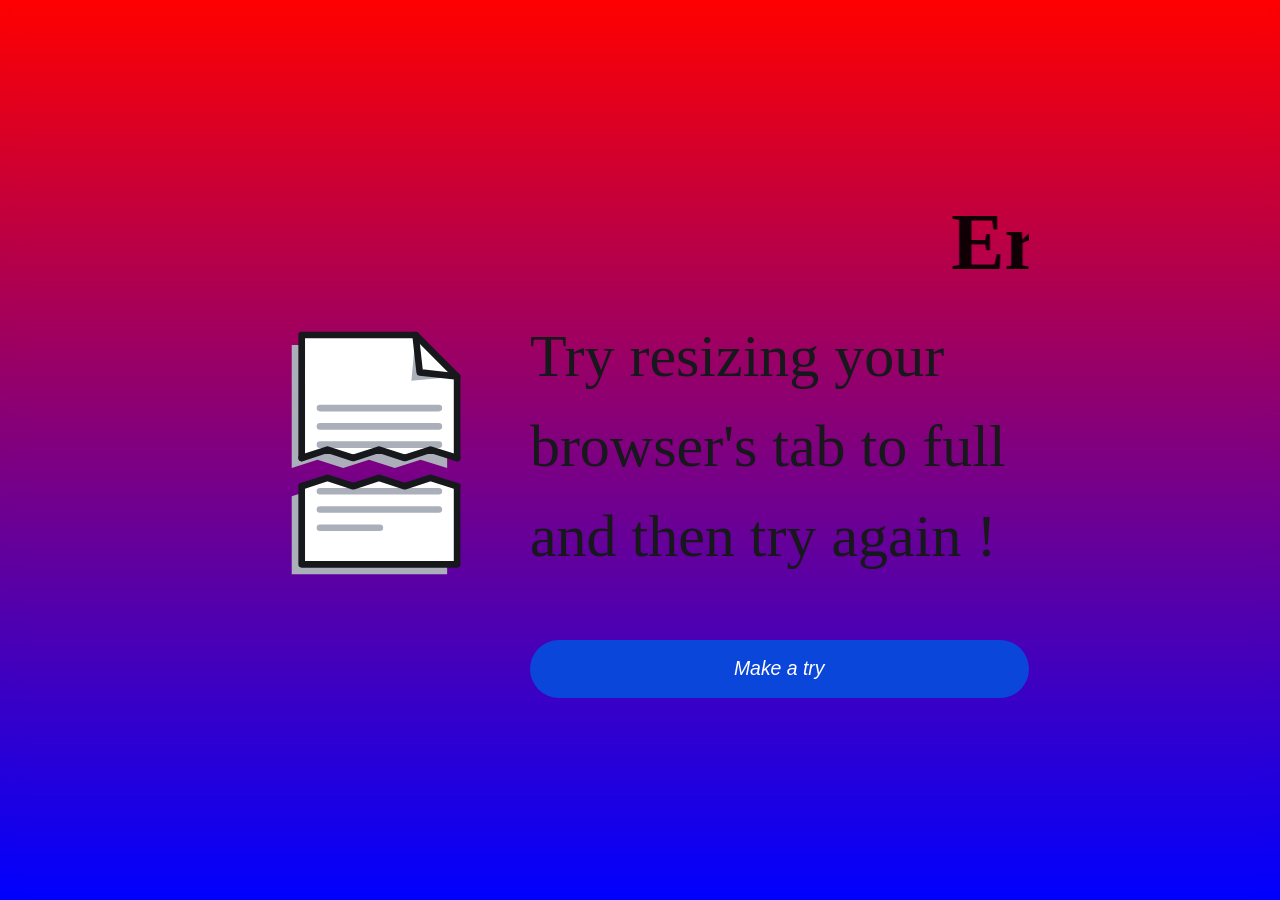
<file: restricted.html>
<html><head><style>
  * {
    border: 0;
    box-sizing: border-box;
    margin: 0;
    padding: 0;
  }
  :root {
    --hue: 223;
    --bg: hsl(var(--hue),10%,90%);
    --fg: hsl(var(--hue),10%,10%);
    --primary: hsl(var(--hue),90%,45%);
    --primary-down: hsl(var(--hue),90%,65%);
    --trans-dur: 0.3s;
    font-size: calc(16px + (24 - 16) * (100vw - 320px) / (2560 - 320));
  }
  body {
    background: linear-gradient(to bottom, #ff0000, #0000ff);
   color: var(--fg);
    background-size: cover;
  background-position: center center;
  background-repeat: no-repeat;
  border: none;
  backdrop-filter: blur(10px);
    display: flex;
    font: 1em/1.5 Nunito, sans-serif;
    height: 100vh;
    transition:
      background-color var(--trans-dur),
      color var(--trans-dur);
  }
  main {
    display: grid;
    grid-gap: 3em 1.5em;
    margin: auto;
    max-width: 40em;
    padding: 3em 0;
    text-align: center;
    width: calc(100% - 3em);
  }
  h1 {
    font-size: 3em;
    line-height: 1;
    margin: 0 0 1.5rem;
  }
  p {
    margin: 0 0 1.5em;
  }
  .btn-link {
    background: var(--primary);
    border-radius: 1.5em;
    display: inline-block;
    outline: transparent;
    padding: 0.75em 1.5em;
    text-align: center;
    text-decoration: none;
    transition: background-color 0.15s linear;
  }
  
  .btn-link,
  .btn-link:visited {
    color: hsl(0,0%,100%);
  }
  .btn-link:focus-visible,
  .btn-link:hover {
    background: var(--primary-down);
  }
  .btn-link:hover {
    text-decoration: none;
  }
  .paper {
    display: block;
    margin: auto;
    overflow: visible;
    width: 100%;
    max-width: 224px;
    height: auto;
  }
  .paper__fill {
    fill: hsl(0,0%,100%);
  }
  .paper__outline,
  .paper__lines {
    transition: stroke var(--trans-dur);
  }
  .paper__outline {
    stroke: hsl(var(--hue),10%,10%);
  }
  .paper__lines {
    stroke: hsl(var(--hue),10%,70%);
  }
  .paper__shadow {
    fill: hsl(var(--hue),10%,70%);
    transition: fill var(--trans-dur);
  }
  .paper__top,
  .paper__bottom,
  .paper__tear,
  .paper__tear-fill {
    animation: paperTop 1.25s cubic-bezier(0.77,0,0.18,1);
  }
  .paper__top,
  .paper__bottom {
    transform-origin: 0 148px;
    transition: transform var(--trans-dur) cubic-bezier(0.77,0,0.18,1);
  }
  .paper__top {
    transform: translate(0,8px);
  }
  .paper__bottom {
    animation-name: paperBottom;
    transform: translate(0,42px);
  }
  .paper__tear,
  .paper__tear-fill {
    animation-timing-function: cubic-bezier(0.32,0,0.67,0);
  }
  .paper__tear {
    animation-name: paperTear;
    stroke-dashoffset: 0;
  }
  .paper__tear-fill {
    animation-name: paperTearFill;
  }
  .paper__outline:hover .paper__top,
  .paper__outline:hover .paper__bottom {
    transform: translate(0,25px);
  }
  
  /* Dark theme */
  @media (prefers-color-scheme: dark) {
    :root {
      --bg: hsl(var(--hue),10%,25%);
      --fg: hsl(var(--hue),10%,90%);
    }
    .paper__shadow:first-child {
      fill: hsl(var(--hue),10%,15%);
    }
  }
  
  /* Beyond mobile */
  @media (min-width: 768px) {
    main {
      grid-template-columns: 1fr 2fr;
      align-items: center;
      text-align: left;
    }
    .paper {
      max-width: 300px;
    }
  }
  #message {
      transition: transform 0.3s ease;
      font-family: Yu Gothic;
      font-size: 60;
     
    }

    #message:hover {
      transform: translateY(-5px);
    }
  /* Animations */
  @keyframes paperTop {
    from,
    40% {
      animation-timing-function: cubic-bezier(0.32,0,0.67,0);
      transform: translate(0,25px) rotate(0);
      transform-origin: 61px 148px;
    }
    70% {
      animation-timing-function: cubic-bezier(0.33,1,0.67,1.5);
      transform: translate(0,25px) rotate(-5deg);
      transform-origin: 61px 148px;
    }
    to {
      transform: translate(0,8px) rotate(0);
      transform-origin: 0 148px;
    }
  }
  @keyframes paperBottom {
    from,
    40% {
      animation-timing-function: cubic-bezier(0.32,0,0.67,0);
      transform: translate(0,25px) rotate(0);
      transform-origin: 61px 148px;
    }
    70% {
      animation-timing-function: cubic-bezier(0.33,1,0.67,1.5);
      transform: translate(0,25px) rotate(5deg);
      transform-origin: 61px 148px;
    }
    to {
      transform: translate(0,42px) rotate(0);
      transform-origin: 0 148px;
    }
  }
  @keyframes paperTear {
    from,
    40% {
      stroke-dashoffset: -198;
    }
    70%,
    to {
      stroke-dashoffset: 0;
    }
  }
  @keyframes paperTearFill {
    from,
    40% {
      width: 187px;
    }
    70%,
    to {
      width: 0;
    }
  }</style>
</head><title>Error</title></html><body><main>
	<div>
		<svg class="paper" viewBox="0 0 300 300" width="300px" height="300px" role="img" aria-label="A piece of paper torn in half">
			<g class="paper__outline" fill="none" stroke="hsl(0,10%,10%)" stroke-width="8" stroke-linecap="round" stroke-linejoin="round" transform="translate(61,4)">
				<g class="paper__top" transform="translate(0,25)">
					<polygon class="paper__shadow" fill="hsl(0,10%,70%)" stroke="none" points="0 148,0 0,137 0,187 50,187 148,155 138,124 148,93 138,62 148,31 138" transform="translate(-12,12)" />
					<rect class="paper__tear-fill" fill="hsl(0,0%,100%)" stroke="none" x="0" y="137" width="0" height="23px" />
					<polygon class="paper__fill" fill="hsl(0,0%,100%)" stroke="none" points="0 148,0 0,137 0,187 50,187 148,155 138,124 148,93 138,62 148,31 138" />
					<polygon class="paper__shadow" fill="hsl(0,10%,70%)" stroke="none" points="137 0,132 55,187 50,142 45" />
					<polyline points="137 0,142 45,187 50" />
					<polyline points="0 148,0 0,137 0,187 50,187 148" />
					<g class="paper__lines" stroke="hsl(0,10%,70%)">
						<polyline points="22 88,165 88" />
						<polyline points="22 110,165 110" />
						<polyline points="22 132,165 132" />
					</g>
					<polyline class="paper__tear" points="0 148,31 138,62 148,93 138,124 148,155 138,187 148" stroke-dasharray="198 198" stroke-dashoffset="-198" />
				</g>
				<g class="paper__bottom" transform="translate(0,25)">
					<polygon class="paper__shadow" fill="hsl(0,10%,70%)" stroke="none" points="0 148,31 138,62 148,93 138,124 148,155 138,187 148,187 242,0 242" transform="translate(-12,12)" />
					<polygon class="paper__fill" fill="hsl(0,0%,100%)" stroke="none" points="0 148,31 140,62 148,93 138,124 148,155 138,187 148,187 242,0 242" />
					<polyline points="187 148,187 242,0 242,0 148" />
					<g class="paper__lines" stroke="hsl(0,10%,70%)">
						<polyline points="22 154,165 154" />
						<polyline points="22 176,165 176" />
						<polyline points="22 198,94 198" />
					</g>
					<polyline class="paper__tear" points="0 148,31 138,62 148,93 138,124 148,155 138,187 148" stroke-dasharray="198 198" stroke-dashoffset="-198" />
				</g>
			</g>
		</svg>
	</div>
	<div>
		<h1 style="font-family: cursive; color: rgba(0, 0, 0, 0.914); font-size: 80;"><marquee behavior="scroll" direction="left">Error</marquee></h1>
		
    <div id="message" ></div><br><br>
  <a id="goButton" class="btn-link" href="index.html" style="display: none;font-family: 'Segoe UI', Tahoma, Geneva, Verdana, sans-serif;font-style: italic;">Make a try</a>

    
	</div><script>
       // Function to check if the user agent is a mobile device
    function isMobileDevice() {
      return /Android|webOS|iPhone|iPad|iPod|BlackBerry|IEMobile|Opera Mini/i.test(navigator.userAgent);
    }

    // Function to check if the user agent is an iPhone
    function isiPhone() {
      return /iPhone|iPod/i.test(navigator.userAgent);
    }

    // Function to handle device-specific logic
    function handleDevice() {
      var messageElement = document.getElementById("message");
      var goButton = document.getElementById("goButton");

      if (isMobileDevice() || isiPhone()) {
        // Set the innerHTML of the message element to "Hi"
        messageElement.innerHTML = "Sorry , but this website is currently unavailable on your device ";
        goButton.style.display = "none";
      } else {
        // Set the innerHTML of the message element to "Try again"
        messageElement.innerHTML = "Try resizing your browser's tab to full and then try again !";
        goButton.style.display = "block";
      }
    }

    // Call the handleDevice function initially
    handleDevice();
  </script>
</main></body></html>
</file>
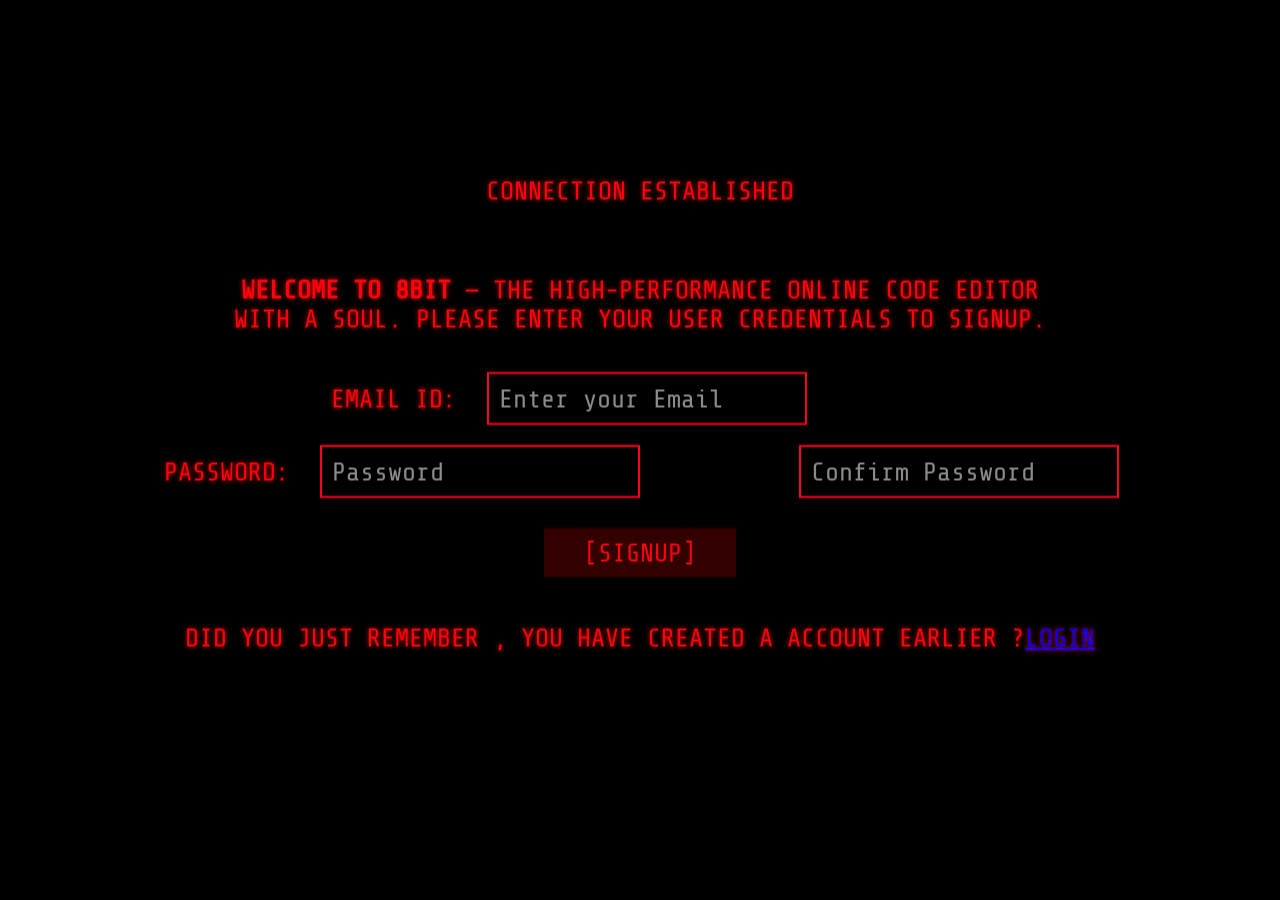
<file: signup.html>
<html lang="en">

<head>
  <meta charset="UTF-8">
  <meta name="viewport" content="width=device-width, initial-scale=1.0">
  <meta http-equiv="X-UA-Compatible" content="ie=edge">
  <title>Signup Page</title>
  <link rel="stylesheet" href="https://cdnjs.cloudflare.com/ajax/libs/font-awesome/5.15.3/css/all.min.css">
 
  <style>
    @import url(https://fonts.googleapis.com/css?family=Share+Tech+Mono);
.image-replacement {
  text-indent: 100%;
  white-space: nowrap;
  overflow: hidden
}

span.amp {
  font-family: Baskerville, 'Goudy Old Style', Palatino, 'Book Antiqua', serif !important;
  font-style: italic
}



body,
html {
  margin: 0;
  padding: 0;
  height: 100%;
  -webkit-user-select: none;
  -moz-user-select: none;
  -ms-user-select: none;
  user-select: none
}

body {
  color: #db0e15;
  font-family: 'Share Tech Mono', monospace;
  font-size: 26px;
  font-weight: 300;
  text-shadow: 0 0 5px rgba(219, 14, 21, .8);
  background: url(https://image.ibb.co/h2hLAJ/bg.png) #000;
  position: relative;
  height: 100vh
}

.container {
  left: 0;
  right: 0;
  position: absolute;
  top: 50%;
  -webkit-transform: translate(0, -50%);
  transform: translate(0, -50%)
}

.container.is-success {
  -webkit-filter: hue-rotate(180deg) brightness(2.7);
  filter: hue-rotate(180deg) brightness(2.7)
}

.screen::after {
  content: '';
  display: block;
  background: url(https://image.ibb.co/dbSZLJ/bottom.png) no-repeat center;
  margin: 0 auto;
  width: 100%;
  max-width: 500px;
  height: 28px
}

.title {
  text-transform: uppercase;
  text-align: center;
  font-size: 1em;
  font-weight: 300
}

.title::after,
.title::before {
  content: '';
  display: inline-block;
  background: url(https://image.ibb.co/gpxZLJ/top_outer.png);
  width: 144px;
  height: 20px;
  margin: 0 20px
}

.container:not(.is-success) .title.is-success {
  color: #22edfc
}

.box--outer {
  position: relative;
  margin: 0 auto;
  width: 90%;
  max-width: 1080px;
  border-top: #000 18px solid;
  border-bottom: #000 18px solid;
  -o-border-image: url(https://image.ibb.co/kHHeny/hor_line.png) 17 11 17 round;
  border-image: url(https://image.ibb.co/kHHeny/hor_line.png) 17 11 17 round
}

.box {
  display: inline-block;
  text-transform: uppercase;
  text-align: center;
  width: 100%;
  max-width: 1080px
}

.box--inner {
  display: inline-block;
  width: calc(100% - 105px);
  max-width: 1010px
}

.box--inner::after,
.box--inner::before {
  content: '';
  display: inline-block;
  background: url(https://image.ibb.co/kvJfud/box_inner.png) no-repeat center;
  max-width: 642px;
  width: 100%;
  height: 27px
}

.content {
  position: relative;
  display: block;
  max-height: 600px;
  min-height: 400px;
  height: 100%
}

.content .holder {
  left: 0;
  right: 0;
  position: absolute;
  top: 50%;
  -webkit-transform: translate(0, -50%);
  transform: translate(0, -50%)
}

.col.col__center,
.col.col__left {
  display: inline-block
}

.col.col__left {
  width: 130px
}

.col.col__center {
  width: 350px;
  margin-right: 130px
}

.label::after {
  content: ':';
  margin-left: -15px;
  display: inline-block
}

#email,
#login,
#password ,
#confirmPassword{
  border: 2px solid #d7001e;
  margin: 10px 0;
  padding: 10px;
  width: auto;
  max-width: 100%;
  overflow: visible;
  outline: 0;
  background: 0 0;
  color: inherit;
  font: inherit;
  line-height: normal
}

#email::-moz-selection,
#login::-moz-selection,
#password::-moz-selection {
  background: #000
}

#email::selection,
#login::selection,
#password::selection {
  background: #000
}

#submit {
  border: none;
  margin: 20px;
  padding: 10px 40px;
  width: auto;
  overflow: visible;
  outline: 0;
  cursor: pointer;
  background: 0 0;
  color: inherit;
  font: inherit;
  line-height: normal;
  -webkit-font-smoothing: inherit;
  -moz-osx-font-smoothing: inherit;
  -webkit-appearance: none;
  background: rgba(219, 14, 21, .2);
  text-transform: uppercase
}

@media only screen and (max-width:1260px) {
  .title::after,
  .title::before {
    width: 42px;
    height: 18px
  }
  .col.col__center,
  .col.col__left {
    display: block;
    width: auto;
    margin: 0
  }
  .box--outer::after,
  .box--outer::before {
    display: none
  }
  .title::after,
  .title::before {
    margin: 0 5px
  }
  .content {
    height: 440px
  }
  .box::after,
  .box::before {
    height: 500px
  }
  #submit {
    margin-bottom: 0
  }
}

@media only screen and (max-width:600px) {
  .container {
    font-size: .8em
  }
  .title::after,
  .title::before {
    width: 4%;
    height: 18px
  }
  .box--outer {
    -o-border-image: url(https://image.ibb.co/kHHeny/hor_line.png) 17 330 17 round;
    border-image: url(https://image.ibb.co/kHHeny/hor_line.png) 17 330 17 round
  }
  .box::after,
  .box::before {
    width: 22px;
    background: url(ver-line-mobile.png) no-repeat center;
    background-size: contain
  }
  .box--inner {
    width: calc(100% - 44px)
  }
  #email,
  #login,
  #password {
    max-width: 70%
  }
  .screen::after {
    max-width: 180px
  }
}

.flash {
  -webkit-animation: flashText 1s ease-out alternate infinite;
  animation: flashText 1s ease-out alternate infinite
}

@-webkit-keyframes flashText {
  0% {
    opacity: .3
  }
  100% {
    opacity: 1
  }
}

@keyframes flashText {
  0% {
    opacity: .3
  }
  100% {
    opacity: 1
  }
}

.typewriter .typewriter-line {
  visibility: hidden
}

@-webkit-keyframes flicker {
  0% {
    opacity: .86139
  }
  5% {
    opacity: .12793
  }
  10% {
    opacity: .36759
  }
  15% {
    opacity: .9766
  }
  20% {
    opacity: .61364
  }
  25% {
    opacity: .94477
  }
  30% {
    opacity: .57811
  }
  35% {
    opacity: .03416
  }
  40% {
    opacity: .21835
  }
  45% {
    opacity: .62054
  }
  50% {
    opacity: .89452
  }
  55% {
    opacity: .89997
  }
  60% {
    opacity: .37872
  }
  65% {
    opacity: .04929
  }
  70% {
    opacity: .14477
  }
  75% {
    opacity: .27512
  }
  80% {
    opacity: .84701
  }
  85% {
    opacity: .85952
  }
  90% {
    opacity: .76553
  }
  95% {
    opacity: .91372
  }
  100% {
    opacity: .05536
  }
}

@keyframes flicker {
  0% {
    opacity: .86139
  }
  5% {
    opacity: .12793
  }
  10% {
    opacity: .36759
  }
  15% {
    opacity: .9766
  }
  20% {
    opacity: .61364
  }
  25% {
    opacity: .94477
  }
  30% {
    opacity: .57811
  }
  35% {
    opacity: .03416
  }
  40% {
    opacity: .21835
  }
  45% {
    opacity: .62054
  }
  50% {
    opacity: .89452
  }
  55% {
    opacity: .89997
  }
  60% {
    opacity: .37872
  }
  65% {
    opacity: .04929
  }
  70% {
    opacity: .14477
  }
  75% {
    opacity: .27512
  }
  80% {
    opacity: .84701
  }
  85% {
    opacity: .85952
  }
  90% {
    opacity: .76553
  }
  95% {
    opacity: .91372
  }
  100% {
    opacity: .05536
  }
}

@-webkit-keyframes steady {
  from {
    background: rgba(255, 230, 230, .1)
  }
  to {
    background: rgba(49, 45, 45, .1)
  }
}

@keyframes steady {
  from {
    background: rgba(255, 230, 230, .1)
  }
  to {
    background: rgba(49, 45, 45, .1)
  }
}

body {
  position: relative;
  overflow: hidden
}

body::after {
  content: " ";
  display: block;
  position: absolute;
  top: 0;
  left: 0;
  bottom: 0;
  right: 0;
  z-index: 2;
  pointer-events: none;
  background: rgba(49, 45, 45, .1);
  opacity: 0;
  pointer-events: none;
  -webkit-animation: flicker .15s infinite, steady 4s;
  animation: flicker .15s infinite, steady 4s
}

body.off {
  background: #000
}

body.off::after {
  -webkit-animation: none;
  animation: none
}

@-webkit-keyframes turn-on {
  0% {
    -webkit-transform: scale(1, .8) translate3d(0, 0, 0);
    transform: scale(1, .8) translate3d(0, 0, 0);
    opacity: 1
  }
  5% {
    -webkit-transform: scale(1.09139, 1.34235) translate3d(0, 100%, 0);
    transform: scale(1.09139, 1.34235) translate3d(0, 100%, 0)
  }
  10% {
    -webkit-transform: scale(.63084, 1.40698) translate3d(0, -100%, 0);
    transform: scale(.63084, 1.40698) translate3d(0, -100%, 0)
  }
  15% {
    -webkit-transform: scale(.75142, 1.34118) translate3d(0, 100%, 0);
    transform: scale(.75142, 1.34118) translate3d(0, 100%, 0)
  }
  20% {
    -webkit-transform: scale(.96173, 1.36858) translate3d(0, -100%, 0);
    transform: scale(.96173, 1.36858) translate3d(0, -100%, 0)
  }
  25% {
    -webkit-transform: scale(1.1348, 1.02729) translate3d(0, 100%, 0);
    transform: scale(1.1348, 1.02729) translate3d(0, 100%, 0)
  }
  30% {
    -webkit-transform: scale(.97038, .71092) translate3d(0, -100%, 0);
    transform: scale(.97038, .71092) translate3d(0, -100%, 0)
  }
  35% {
    -webkit-transform: scale(.6067, 1.31101) translate3d(0, 100%, 0);
    transform: scale(.6067, 1.31101) translate3d(0, 100%, 0)
  }
  40% {
    -webkit-transform: scale(.786, .9326) translate3d(0, -100%, 0);
    transform: scale(.786, .9326) translate3d(0, -100%, 0)
  }
  45% {
    -webkit-transform: scale(1.38602, 1.14399) translate3d(0, 100%, 0);
    transform: scale(1.38602, 1.14399) translate3d(0, 100%, 0)
  }
  50% {
    -webkit-transform: scale(.69973, .90412) translate3d(0, -100%, 0);
    transform: scale(.69973, .90412) translate3d(0, -100%, 0)
  }
  51% {
    -webkit-transform: scale(1, 1) translate3d(0, 0, 0);
    transform: scale(1, 1) translate3d(0, 0, 0);
    -webkit-filter: brightness(1) saturate(1);
    filter: brightness(1) saturate(1);
    opacity: 0
  }
  100% {
    -webkit-transform: scale(1, 1) translate3d(0, 0, 0);
    transform: scale(1, 1) translate3d(0, 0, 0);
    -webkit-filter: contrast(1) brightness(1.2) saturate(1.3);
    filter: contrast(1) brightness(1.2) saturate(1.3);
    opacity: 1
  }
}

@keyframes turn-on {
  0% {
    -webkit-transform: scale(1, .8) translate3d(0, 0, 0);
    transform: scale(1, .8) translate3d(0, 0, 0);
    opacity: 1
  }
  5% {
    -webkit-transform: scale(1.09139, 1.34235) translate3d(0, 100%, 0);
    transform: scale(1.09139, 1.34235) translate3d(0, 100%, 0)
  }
  10% {
    -webkit-transform: scale(.63084, 1.40698) translate3d(0, -100%, 0);
    transform: scale(.63084, 1.40698) translate3d(0, -100%, 0)
  }
  15% {
    -webkit-transform: scale(.75142, 1.34118) translate3d(0, 100%, 0);
    transform: scale(.75142, 1.34118) translate3d(0, 100%, 0)
  }
  20% {
    -webkit-transform: scale(.96173, 1.36858) translate3d(0, -100%, 0);
    transform: scale(.96173, 1.36858) translate3d(0, -100%, 0)
  }
  25% {
    -webkit-transform: scale(1.1348, 1.02729) translate3d(0, 100%, 0);
    transform: scale(1.1348, 1.02729) translate3d(0, 100%, 0)
  }
  30% {
    -webkit-transform: scale(.97038, .71092) translate3d(0, -100%, 0);
    transform: scale(.97038, .71092) translate3d(0, -100%, 0)
  }
  35% {
    -webkit-transform: scale(.6067, 1.31101) translate3d(0, 100%, 0);
    transform: scale(.6067, 1.31101) translate3d(0, 100%, 0)
  }
  40% {
    -webkit-transform: scale(.786, .9326) translate3d(0, -100%, 0);
    transform: scale(.786, .9326) translate3d(0, -100%, 0)
  }
  45% {
    -webkit-transform: scale(1.38602, 1.14399) translate3d(0, 100%, 0);
    transform: scale(1.38602, 1.14399) translate3d(0, 100%, 0)
  }
  50% {
    -webkit-transform: scale(.69973, .90412) translate3d(0, -100%, 0);
    transform: scale(.69973, .90412) translate3d(0, -100%, 0)
  }
  51% {
    -webkit-transform: scale(1, 1) translate3d(0, 0, 0);
    transform: scale(1, 1) translate3d(0, 0, 0);
    -webkit-filter: brightness(1) saturate(1);
    filter: brightness(1) saturate(1);
    opacity: 0
  }
  100% {
    -webkit-transform: scale(1, 1) translate3d(0, 0, 0);
    transform: scale(1, 1) translate3d(0, 0, 0);
    -webkit-filter: contrast(1) brightness(1.2) saturate(1.3);
    filter: contrast(1) brightness(1.2) saturate(1.3);
    opacity: 1
  }
}

@-webkit-keyframes turn-off {
  0% {
    -webkit-transform: scale(1, 1.3) translate3d(0, 0, 0);
    transform: scale(1, 1.3) translate3d(0, 0, 0);
    -webkit-filter: brightness(1);
    filter: brightness(1);
    opacity: 1
  }
  60% {
    -webkit-transform: scale(1.3, .001) translate3d(0, 0, 0);
    transform: scale(1.3, .001) translate3d(0, 0, 0);
    -webkit-filter: brightness(10);
    filter: brightness(10)
  }
  100% {
    -webkit-animation-timing-function: cubic-bezier(.755, .05, .855, .06);
    animation-timing-function: cubic-bezier(.755, .05, .855, .06);
    -webkit-transform: scale(0, .0001) translate3d(0, 0, 0);
    transform: scale(0, .0001) translate3d(0, 0, 0);
    -webkit-filter: brightness(50);
    filter: brightness(50)
  }
}

@keyframes turn-off {
  0% {
    -webkit-transform: scale(1, 1.3) translate3d(0, 0, 0);
    transform: scale(1, 1.3) translate3d(0, 0, 0);
    -webkit-filter: brightness(1);
    filter: brightness(1);
    opacity: 1
  }
  60% {
    -webkit-transform: scale(1.3, .001) translate3d(0, 0, 0);
    transform: scale(1.3, .001) translate3d(0, 0, 0);
    -webkit-filter: brightness(10);
    filter: brightness(10)
  }
  100% {
    -webkit-animation-timing-function: cubic-bezier(.755, .05, .855, .06);
    animation-timing-function: cubic-bezier(.755, .05, .855, .06);
    -webkit-transform: scale(0, .0001) translate3d(0, 0, 0);
    transform: scale(0, .0001) translate3d(0, 0, 0);
    -webkit-filter: brightness(50);
    filter: brightness(50)
  }
}

.screen {
  width: 100%;
  height: 100%;
  border: none
}

.container.off>.screen {
  -webkit-animation: turn-off .55s cubic-bezier(.23, 1, .32, 1);
  animation: turn-off .55s cubic-bezier(.23, 1, .32, 1);
  -webkit-animation-fill-mode: forwards;
  animation-fill-mode: forwards
}

.container.on>.screen {
  -webkit-animation: turn-on 2s linear;
  animation: turn-on 2s linear;
  -webkit-animation-fill-mode: forwards;
  animation-fill-mode: forwards
}
  </style>
</head>

<body class="">
  <div class="container on">
    <div class="screen">
      <h3 class="title">
        CONNECTION ESTABLISHED
      </h3>
      <div class="box--outer">
        <div class="box">
          <div class="box--inner">
            <div class="content">
              <div class="holder">
                <b>Welcome to 8BIT</b> — the high-performance online code editor with&nbsp;a&nbsp;soul. Please enter your user credentials to signup.
                <br>
                <br>
                <div class="row">
                  <div class="col col__left label">
                    Email ID
                  </div>
                  <div class="col col__center">
                    <input type="text" id="login" maxlength="32" placeholder="Enter your Email">
                  </div>
                </div>
                <form method="post" action="">
                  <div class="row">
                    <div class="col col__left label">
                      Password
                    </div>
                    <div class="col col__center">
                      <input type="password" id="password" name="password" required="required" placeholder="Password" data-error="" maxlength="32" autocomplete="new-password" autofocus="true" />
                      
                    </div> <input type="password" id="confirmPassword" name="confirmPassword" required="required" placeholder="Confirm Password" data-error="" maxlength="32" autocomplete="new-password" />
                    <span id="passwordError" style="color: red;"></span>
                    <span id="capsLockMessage" style="color: red; display: none;">Caps Lock is ON <i class="fas fa-exclamation-triangle warning-icon" ></i></span>
    
                   
                  </div>
                  <div class="row">
                    <button type="submit" id="submit" name="submit">[Signup]</button>
                    <p>Did you just remember , you have created a account earlier ?<a href="login.html" >Login</a></p>
                  </div>
                 
                  </form>
                </form>
              </div>
            </div>
          </div>
        </div>
      </div>
    </div>
  </div>
  <script>
   var passwordField = document.getElementById("password");
  var confirmPasswordField = document.getElementById("confirmPassword");
  var passwordError = document.getElementById("passwordError");
  var capsLockMessage = document.getElementById("capsLockMessage");

  passwordField.addEventListener("keydown", function(event) {
    if (event.getModifierState("CapsLock")) {
      capsLockMessage.style.display = "block";
    } else {
      capsLockMessage.style.display = "none";
    }
  });

  confirmPasswordField.addEventListener("input", function() {
    if (passwordField.value !== confirmPasswordField.value) {
      passwordError.textContent = "Passwords do not match ⚠️";
    } else {
      passwordError.textContent = "";
    }
  });
  </script>

  
  
  
</body>

</html>
</file>
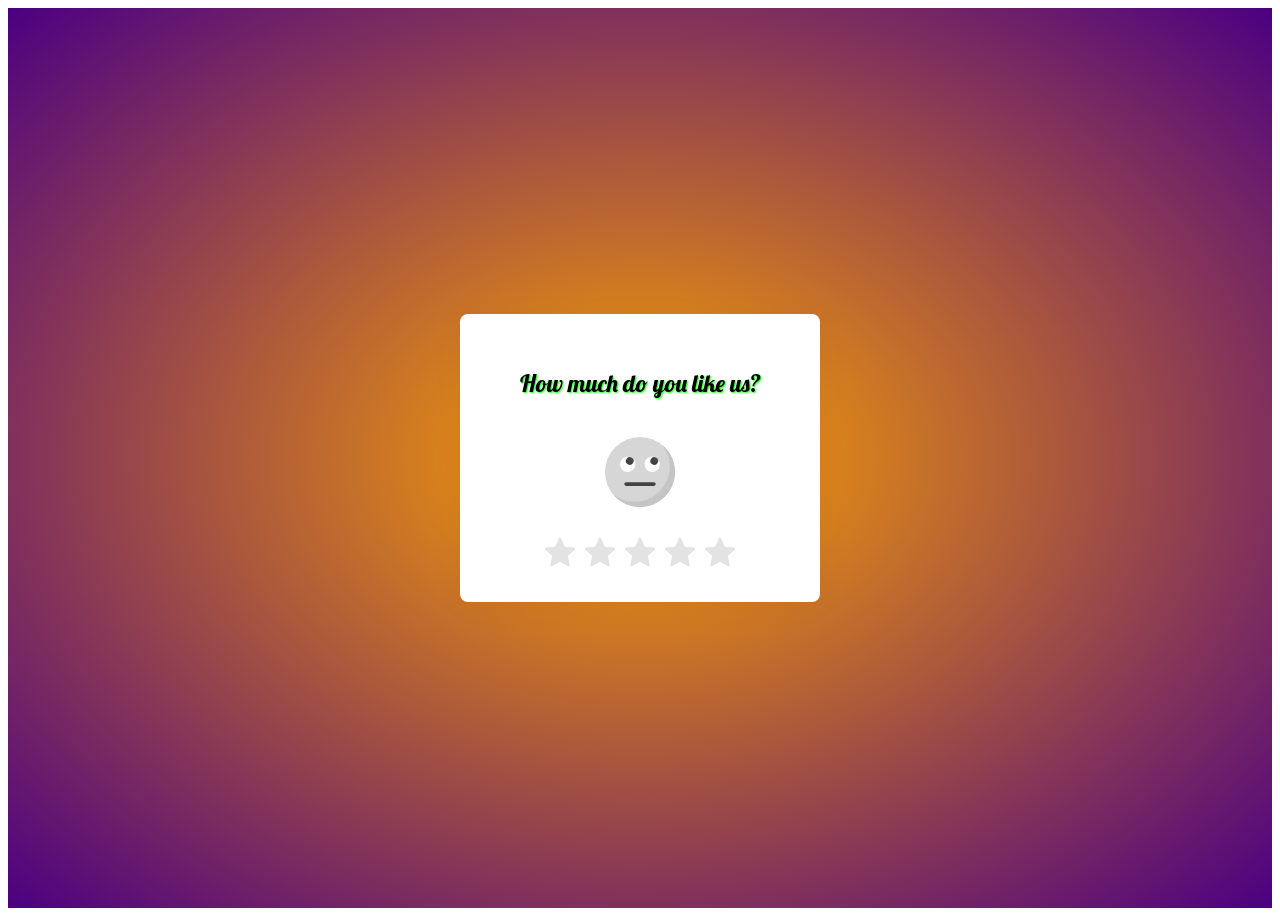
<file: star.html>
<!DOCTYPE html>
<html lang="en">
<head>
    <meta charset="UTF-8">
    <meta name="viewport" content="width=device-width, initial-scale=1.0">
    <title>Document</title>
    <style>
         @import url('https://fonts.googleapis.com/css2?family=Lobster&display=swap');

/* Apply the funky font to the target element */
#mesg {
  font-family: 'Lobster', cursive;
  font-size: 24px;
  color: #000000; /* Example text color */
  text-shadow: 1px 1px 2px lime; /* Example text shadow */
}
        * { box-sizing: border-box; }

.container {
    background: radial-gradient(#FFA500, #4B0082);
  display: flex;
  flex-wrap: wrap;
  height: 100vh;
  align-items: center;
  justify-content: center;
  padding: 0 20px;

}

.rating {
  display: flex;
  width: 100%;
  justify-content: center;
  overflow: hidden;
  flex-direction: row-reverse;
  height: 150px;
  position: relative;
  
}

.rating-0 {
  filter: grayscale(100%);
}

.rating > input {
  display: none;
}

.rating > label {
  cursor: pointer;
  width: 40px;
  height: 40px;
  margin-top: auto;
  background-image: url("data:image/svg+xml;charset=UTF-8,%3csvg xmlns='http://www.w3.org/2000/svg' width='126.729' height='126.73'%3e%3cpath fill='%23e3e3e3' d='M121.215 44.212l-34.899-3.3c-2.2-.2-4.101-1.6-5-3.7l-12.5-30.3c-2-5-9.101-5-11.101 0l-12.4 30.3c-.8 2.1-2.8 3.5-5 3.7l-34.9 3.3c-5.2.5-7.3 7-3.4 10.5l26.3 23.1c1.7 1.5 2.4 3.7 1.9 5.9l-7.9 32.399c-1.2 5.101 4.3 9.3 8.9 6.601l29.1-17.101c1.9-1.1 4.2-1.1 6.1 0l29.101 17.101c4.6 2.699 10.1-1.4 8.899-6.601l-7.8-32.399c-.5-2.2.2-4.4 1.9-5.9l26.3-23.1c3.8-3.5 1.6-10-3.6-10.5z'/%3e%3c/svg%3e");
  background-repeat: no-repeat;
  background-position: center;
  background-size: 76%;
  transition: .3s;
}

.rating > input:checked ~ label,
.rating > input:checked ~ label ~ label {
  background-image: url("data:image/svg+xml;charset=UTF-8,%3csvg xmlns='http://www.w3.org/2000/svg' width='126.729' height='126.73'%3e%3cpath fill='%23fcd93a' d='M121.215 44.212l-34.899-3.3c-2.2-.2-4.101-1.6-5-3.7l-12.5-30.3c-2-5-9.101-5-11.101 0l-12.4 30.3c-.8 2.1-2.8 3.5-5 3.7l-34.9 3.3c-5.2.5-7.3 7-3.4 10.5l26.3 23.1c1.7 1.5 2.4 3.7 1.9 5.9l-7.9 32.399c-1.2 5.101 4.3 9.3 8.9 6.601l29.1-17.101c1.9-1.1 4.2-1.1 6.1 0l29.101 17.101c4.6 2.699 10.1-1.4 8.899-6.601l-7.8-32.399c-.5-2.2.2-4.4 1.9-5.9l26.3-23.1c3.8-3.5 1.6-10-3.6-10.5z'/%3e%3c/svg%3e");
}


.rating > input:not(:checked) ~ label:hover,
.rating > input:not(:checked) ~ label:hover ~ label {
  background-image: url("data:image/svg+xml;charset=UTF-8,%3csvg xmlns='http://www.w3.org/2000/svg' width='126.729' height='126.73'%3e%3cpath fill='%23d8b11e' d='M121.215 44.212l-34.899-3.3c-2.2-.2-4.101-1.6-5-3.7l-12.5-30.3c-2-5-9.101-5-11.101 0l-12.4 30.3c-.8 2.1-2.8 3.5-5 3.7l-34.9 3.3c-5.2.5-7.3 7-3.4 10.5l26.3 23.1c1.7 1.5 2.4 3.7 1.9 5.9l-7.9 32.399c-1.2 5.101 4.3 9.3 8.9 6.601l29.1-17.101c1.9-1.1 4.2-1.1 6.1 0l29.101 17.101c4.6 2.699 10.1-1.4 8.899-6.601l-7.8-32.399c-.5-2.2.2-4.4 1.9-5.9l26.3-23.1c3.8-3.5 1.6-10-3.6-10.5z'/%3e%3c/svg%3e");
}

.emoji-wrapper {
  width: 100%;
  text-align: center;
  height: 100px;
  overflow: hidden;
  position: absolute;
  top: 0;
  left: 0;
}

.emoji-wrapper:before,
.emoji-wrapper:after{
  content: "";
  height: 15px;
  width: 100%;
  position: absolute;
  left: 0;
  z-index: 1;
}

.emoji-wrapper:before {
  top: 0;
  background: linear-gradient(to bottom, rgba(255,255,255,1) 0%,rgba(255,255,255,1) 35%,rgba(255,255,255,0) 100%);
}

.emoji-wrapper:after{
  bottom: 0;
  background: linear-gradient(to top, rgba(255,255,255,1) 0%,rgba(255,255,255,1) 35%,rgba(255,255,255,0) 100%);
}

.emoji {
  display: flex;
  flex-direction: column;
  align-items: center;
  transition: .3s;
}

.emoji > svg {
  margin: 15px 0; 
  width: 70px;
  height: 70px;
  flex-shrink: 0;
}

#rating-1:checked ~ .emoji-wrapper > .emoji { transform: translateY(-100px); }
#rating-2:checked ~ .emoji-wrapper > .emoji { transform: translateY(-200px); }
#rating-3:checked ~ .emoji-wrapper > .emoji { transform: translateY(-300px); }
#rating-4:checked ~ .emoji-wrapper > .emoji { transform: translateY(-400px); }
#rating-5:checked ~ .emoji-wrapper > .emoji { transform: translateY(-500px); }

.feedback {
  max-width: 360px;
  background-color: #fff;
  width: 100%;
  padding: 30px;
  border-radius: 8px;
  display: flex;
  flex-direction: column;
  flex-wrap: wrap;
  align-items: center;
  box-shadow: 0 4px 30px rgba(0,0,0,.05);
}

    </style>
</head>
<body>
    <div class="container">
        <div class="feedback"><p id="mesg">How much do you like us?</p>
          <div class="rating">
            <input type="radio" name="rating" id="rating-5" onclick="updateFeedbackMessage('Excellent')">
  <label for="rating-5"></label>
  <input type="radio" name="rating" id="rating-4" onclick="updateFeedbackMessage('Good')">
  <label for="rating-4"></label>
  <input type="radio" name="rating" id="rating-3" onclick="updateFeedbackMessage('Average')">
  <label for="rating-3"></label>
  <input type="radio" name="rating" id="rating-2" onclick="updateFeedbackMessage('Poor')">
  <label for="rating-2"></label>
  <input type="radio" name="rating" id="rating-1" onclick="updateFeedbackMessage('Terrible')">
            <label for="rating-1"></label>
            <div class="emoji-wrapper">
              <div class="emoji">
                <svg class="rating-0" xmlns="http://www.w3.org/2000/svg" viewBox="0 0 512 512">
                <circle cx="256" cy="256" r="256" fill="#ffd93b"/>
                <path d="M512 256c0 141.44-114.64 256-256 256-80.48 0-152.32-37.12-199.28-95.28 43.92 35.52 99.84 56.72 160.72 56.72 141.36 0 256-114.56 256-256 0-60.88-21.2-116.8-56.72-160.72C474.8 103.68 512 175.52 512 256z" fill="#f4c534"/>
                <ellipse transform="scale(-1) rotate(31.21 715.433 -595.455)" cx="166.318" cy="199.829" rx="56.146" ry="56.13" fill="#fff"/>
                <ellipse transform="rotate(-148.804 180.87 175.82)" cx="180.871" cy="175.822" rx="28.048" ry="28.08" fill="#3e4347"/>
                <ellipse transform="rotate(-113.778 194.434 165.995)" cx="194.433" cy="165.993" rx="8.016" ry="5.296" fill="#5a5f63"/>
                <ellipse transform="scale(-1) rotate(31.21 715.397 -1237.664)" cx="345.695" cy="199.819" rx="56.146" ry="56.13" fill="#fff"/>
                <ellipse transform="rotate(-148.804 360.25 175.837)" cx="360.252" cy="175.84" rx="28.048" ry="28.08" fill="#3e4347"/>
                <ellipse transform="scale(-1) rotate(66.227 254.508 -573.138)" cx="373.794" cy="165.987" rx="8.016" ry="5.296" fill="#5a5f63"/>
                <path d="M370.56 344.4c0 7.696-6.224 13.92-13.92 13.92H155.36c-7.616 0-13.92-6.224-13.92-13.92s6.304-13.92 13.92-13.92h201.296c7.696.016 13.904 6.224 13.904 13.92z" fill="#3e4347"/>
              </svg>
                <svg class="rating-1" xmlns="http://www.w3.org/2000/svg" viewBox="0 0 512 512">
                <circle cx="256" cy="256" r="256" fill="#ffd93b"/>
                <path d="M512 256A256 256 0 0 1 56.7 416.7a256 256 0 0 0 360-360c58.1 47 95.3 118.8 95.3 199.3z" fill="#f4c534"/>
                <path d="M328.4 428a92.8 92.8 0 0 0-145-.1 6.8 6.8 0 0 1-12-5.8 86.6 86.6 0 0 1 84.5-69 86.6 86.6 0 0 1 84.7 69.8c1.3 6.9-7.7 10.6-12.2 5.1z" fill="#3e4347"/>
                <path d="M269.2 222.3c5.3 62.8 52 113.9 104.8 113.9 52.3 0 90.8-51.1 85.6-113.9-2-25-10.8-47.9-23.7-66.7-4.1-6.1-12.2-8-18.5-4.2a111.8 111.8 0 0 1-60.1 16.2c-22.8 0-42.1-5.6-57.8-14.8-6.8-4-15.4-1.5-18.9 5.4-9 18.2-13.2 40.3-11.4 64.1z" fill="#f4c534"/>
                <path d="M357 189.5c25.8 0 47-7.1 63.7-18.7 10 14.6 17 32.1 18.7 51.6 4 49.6-26.1 89.7-67.5 89.7-41.6 0-78.4-40.1-82.5-89.7A95 95 0 0 1 298 174c16 9.7 35.6 15.5 59 15.5z" fill="#fff"/>
                <path d="M396.2 246.1a38.5 38.5 0 0 1-38.7 38.6 38.5 38.5 0 0 1-38.6-38.6 38.6 38.6 0 1 1 77.3 0z" fill="#3e4347"/>
                <path d="M380.4 241.1c-3.2 3.2-9.9 1.7-14.9-3.2-4.8-4.8-6.2-11.5-3-14.7 3.3-3.4 10-2 14.9 2.9 4.9 5 6.4 11.7 3 15z" fill="#fff"/>
                <path d="M242.8 222.3c-5.3 62.8-52 113.9-104.8 113.9-52.3 0-90.8-51.1-85.6-113.9 2-25 10.8-47.9 23.7-66.7 4.1-6.1 12.2-8 18.5-4.2 16.2 10.1 36.2 16.2 60.1 16.2 22.8 0 42.1-5.6 57.8-14.8 6.8-4 15.4-1.5 18.9 5.4 9 18.2 13.2 40.3 11.4 64.1z" fill="#f4c534"/>
                <path d="M155 189.5c-25.8 0-47-7.1-63.7-18.7-10 14.6-17 32.1-18.7 51.6-4 49.6 26.1 89.7 67.5 89.7 41.6 0 78.4-40.1 82.5-89.7A95 95 0 0 0 214 174c-16 9.7-35.6 15.5-59 15.5z" fill="#fff"/>
                <path d="M115.8 246.1a38.5 38.5 0 0 0 38.7 38.6 38.5 38.5 0 0 0 38.6-38.6 38.6 38.6 0 1 0-77.3 0z" fill="#3e4347"/>
                <path d="M131.6 241.1c3.2 3.2 9.9 1.7 14.9-3.2 4.8-4.8 6.2-11.5 3-14.7-3.3-3.4-10-2-14.9 2.9-4.9 5-6.4 11.7-3 15z" fill="#fff"/>
              </svg>
                <svg class="rating-2" xmlns="http://www.w3.org/2000/svg" viewBox="0 0 512 512">
                <circle cx="256" cy="256" r="256" fill="#ffd93b"/>
                <path d="M512 256A256 256 0 0 1 56.7 416.7a256 256 0 0 0 360-360c58.1 47 95.3 118.8 95.3 199.3z" fill="#f4c534"/>
                <path d="M336.6 403.2c-6.5 8-16 10-25.5 5.2a117.6 117.6 0 0 0-110.2 0c-9.4 4.9-19 3.3-25.6-4.6-6.5-7.7-4.7-21.1 8.4-28 45.1-24 99.5-24 144.6 0 13 7 14.8 19.7 8.3 27.4z" fill="#3e4347"/>
                <path d="M276.6 244.3a79.3 79.3 0 1 1 158.8 0 79.5 79.5 0 1 1-158.8 0z" fill="#fff"/>
                <circle cx="340" cy="260.4" r="36.2" fill="#3e4347"/>
                <g fill="#fff">
                  <ellipse transform="rotate(-135 326.4 246.6)" cx="326.4" cy="246.6" rx="6.5" ry="10"/>
                  <path d="M231.9 244.3a79.3 79.3 0 1 0-158.8 0 79.5 79.5 0 1 0 158.8 0z"/>
                </g>
                <circle cx="168.5" cy="260.4" r="36.2" fill="#3e4347"/>
                <ellipse transform="rotate(-135 182.1 246.7)" cx="182.1" cy="246.7" rx="10" ry="6.5" fill="#fff"/>
              </svg>
                <svg class="rating-3" xmlns="http://www.w3.org/2000/svg" viewBox="0 0 512 512">
          <circle cx="256" cy="256" r="256" fill="#ffd93b"/>
          <path d="M407.7 352.8a163.9 163.9 0 0 1-303.5 0c-2.3-5.5 1.5-12 7.5-13.2a780.8 780.8 0 0 1 288.4 0c6 1.2 9.9 7.7 7.6 13.2z" fill="#3e4347"/>
          <path d="M512 256A256 256 0 0 1 56.7 416.7a256 256 0 0 0 360-360c58.1 47 95.3 118.8 95.3 199.3z" fill="#f4c534"/>
          <g fill="#fff">
            <path d="M115.3 339c18.2 29.6 75.1 32.8 143.1 32.8 67.1 0 124.2-3.2 143.2-31.6l-1.5-.6a780.6 780.6 0 0 0-284.8-.6z"/>
            <ellipse cx="356.4" cy="205.3" rx="81.1" ry="81"/>
          </g>
          <ellipse cx="356.4" cy="205.3" rx="44.2" ry="44.2" fill="#3e4347"/>
          <g fill="#fff">
            <ellipse transform="scale(-1) rotate(45 454 -906)" cx="375.3" cy="188.1" rx="12" ry="8.1"/>
            <ellipse cx="155.6" cy="205.3" rx="81.1" ry="81"/>
          </g>
          <ellipse cx="155.6" cy="205.3" rx="44.2" ry="44.2" fill="#3e4347"/>
          <ellipse transform="scale(-1) rotate(45 454 -421.3)" cx="174.5" cy="188" rx="12" ry="8.1" fill="#fff"/>
        </svg>
                <svg class="rating-4" xmlns="http://www.w3.org/2000/svg" viewBox="0 0 512 512">
                <circle cx="256" cy="256" r="256" fill="#ffd93b"/>
                <path d="M512 256A256 256 0 0 1 56.7 416.7a256 256 0 0 0 360-360c58.1 47 95.3 118.8 95.3 199.3z" fill="#f4c534"/>
                <path d="M232.3 201.3c0 49.2-74.3 94.2-74.3 94.2s-74.4-45-74.4-94.2a38 38 0 0 1 74.4-11.1 38 38 0 0 1 74.3 11.1z" fill="#e24b4b"/>
                <path d="M96.1 173.3a37.7 37.7 0 0 0-12.4 28c0 49.2 74.3 94.2 74.3 94.2C80.2 229.8 95.6 175.2 96 173.3z" fill="#d03f3f"/>
                <path d="M215.2 200c-3.6 3-9.8 1-13.8-4.1-4.2-5.2-4.6-11.5-1.2-14.1 3.6-2.8 9.7-.7 13.9 4.4 4 5.2 4.6 11.4 1.1 13.8z" fill="#fff"/>
                <path d="M428.4 201.3c0 49.2-74.4 94.2-74.4 94.2s-74.3-45-74.3-94.2a38 38 0 0 1 74.4-11.1 38 38 0 0 1 74.3 11.1z" fill="#e24b4b"/>
                <path d="M292.2 173.3a37.7 37.7 0 0 0-12.4 28c0 49.2 74.3 94.2 74.3 94.2-77.8-65.7-62.4-120.3-61.9-122.2z" fill="#d03f3f"/>
                <path d="M411.3 200c-3.6 3-9.8 1-13.8-4.1-4.2-5.2-4.6-11.5-1.2-14.1 3.6-2.8 9.7-.7 13.9 4.4 4 5.2 4.6 11.4 1.1 13.8z" fill="#fff"/>
                <path d="M381.7 374.1c-30.2 35.9-75.3 64.4-125.7 64.4s-95.4-28.5-125.8-64.2a17.6 17.6 0 0 1 16.5-28.7 627.7 627.7 0 0 0 218.7-.1c16.2-2.7 27 16.1 16.3 28.6z" fill="#3e4347"/>
                <path d="M256 438.5c25.7 0 50-7.5 71.7-19.5-9-33.7-40.7-43.3-62.6-31.7-29.7 15.8-62.8-4.7-75.6 34.3 20.3 10.4 42.8 17 66.5 17z" fill="#e24b4b"/>
              </svg>
                <svg class="rating-5" xmlns="http://www.w3.org/2000/svg" viewBox="0 0 512 512">
                <g fill="#ffd93b">
                  <circle cx="256" cy="256" r="256"/>
                  <path d="M512 256A256 256 0 0 1 56.8 416.7a256 256 0 0 0 360-360c58 47 95.2 118.8 95.2 199.3z"/>
                </g>
                <path d="M512 99.4v165.1c0 11-8.9 19.9-19.7 19.9h-187c-13 0-23.5-10.5-23.5-23.5v-21.3c0-12.9-8.9-24.8-21.6-26.7-16.2-2.5-30 10-30 25.5V261c0 13-10.5 23.5-23.5 23.5h-187A19.7 19.7 0 0 1 0 264.7V99.4c0-10.9 8.8-19.7 19.7-19.7h472.6c10.8 0 19.7 8.7 19.7 19.7z" fill="#e9eff4"/>
                <path d="M204.6 138v88.2a23 23 0 0 1-23 23H58.2a23 23 0 0 1-23-23v-88.3a23 23 0 0 1 23-23h123.4a23 23 0 0 1 23 23z" fill="#45cbea"/>
                <path d="M476.9 138v88.2a23 23 0 0 1-23 23H330.3a23 23 0 0 1-23-23v-88.3a23 23 0 0 1 23-23h123.4a23 23 0 0 1 23 23z" fill="#e84d88"/>
                <g fill="#38c0dc">
                  <path d="M95.2 114.9l-60 60v15.2l75.2-75.2zM123.3 114.9L35.1 203v23.2c0 1.8.3 3.7.7 5.4l116.8-116.7h-29.3z"/>
                </g>
                <g fill="#d23f77">
                  <path d="M373.3 114.9l-66 66V196l81.3-81.2zM401.5 114.9l-94.1 94v17.3c0 3.5.8 6.8 2.2 9.8l121.1-121.1h-29.2z"/>
                </g>
                <path d="M329.5 395.2c0 44.7-33 81-73.4 81-40.7 0-73.5-36.3-73.5-81s32.8-81 73.5-81c40.5 0 73.4 36.3 73.4 81z" fill="#3e4347"/>
                <path d="M256 476.2a70 70 0 0 0 53.3-25.5 34.6 34.6 0 0 0-58-25 34.4 34.4 0 0 0-47.8 26 69.9 69.9 0 0 0 52.6 24.5z" fill="#e24b4b"/>
                <path d="M290.3 434.8c-1 3.4-5.8 5.2-11 3.9s-8.4-5.1-7.4-8.7c.8-3.3 5.7-5 10.7-3.8 5.1 1.4 8.5 5.3 7.7 8.6z" fill="#fff" opacity=".2"/>
              </svg>
              </div>
            </div>
          </div>
        </div>
      </div>
      
      
      <script>
        // Variable to keep track of whether the user has rated
let hasRated = false;

// Get all the star rating inputs
const ratingInputs = document.querySelectorAll('.rating input[type="radio"]');

// Add an event listener to each input
ratingInputs.forEach(input => {
  input.addEventListener('click', () => {
    // Get the selected rating value
    const selectedRating = input.id.split('-')[1];

    // Save the selected rating or send it to a server
    // You can perform further actions with the selected rating here

    console.log('Selected rating:', selectedRating);

    // Set the hasRated flag to true
    hasRated = true;

    // Close the window after a second if the user has rated
    setTimeout(() => {
      if (hasRated) {
        window.close();
      }
    }, 1500);
  });
});

function updateFeedbackMessage(message) {
  document.getElementById('mesg').innerText = message;
}

      </script>
      <script>
         function updateFeedbackMessage(message) {
    document.getElementById('mesg').innerText = message;
  }
      </script>
</body>
</html>
</file>
